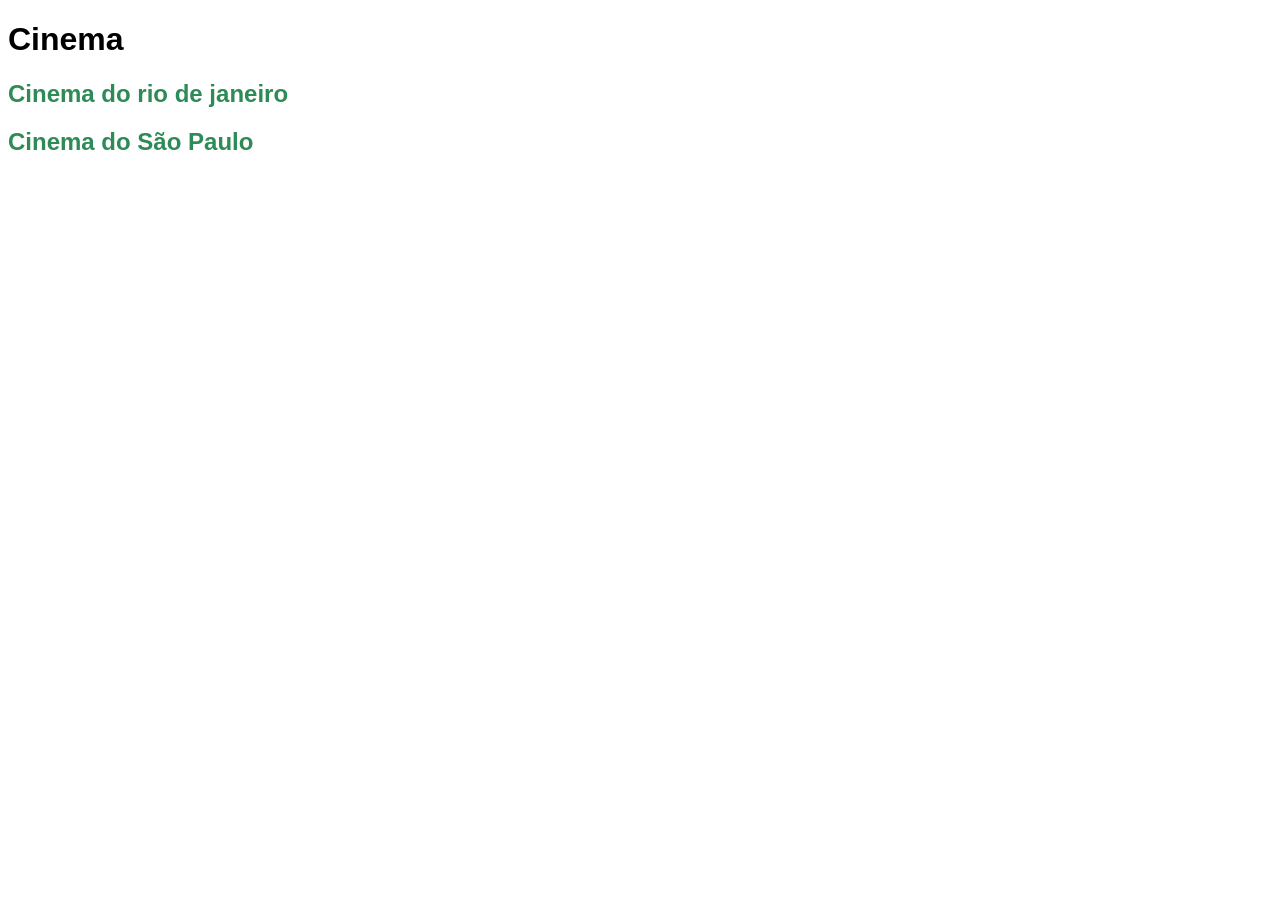
<file: index.html>
<!DOCTYPE html>
<html lang="en">
<head>
    <meta charset="UTF-8">
    <meta name="viewport" content="width=device-width, initial-scale=1.0">
    <title>Document</title>
    <link rel="stylesheet" href="style.css">
</head>
<body>
   <h1>Cinema</h1>
   <h2 > <a href="/estados/rj.html">Cinema do rio de janeiro</a></h2>
   <h2 > <a href="/estados/sp.html">Cinema do São Paulo</a> </h2>
</body>
</html>
</file>
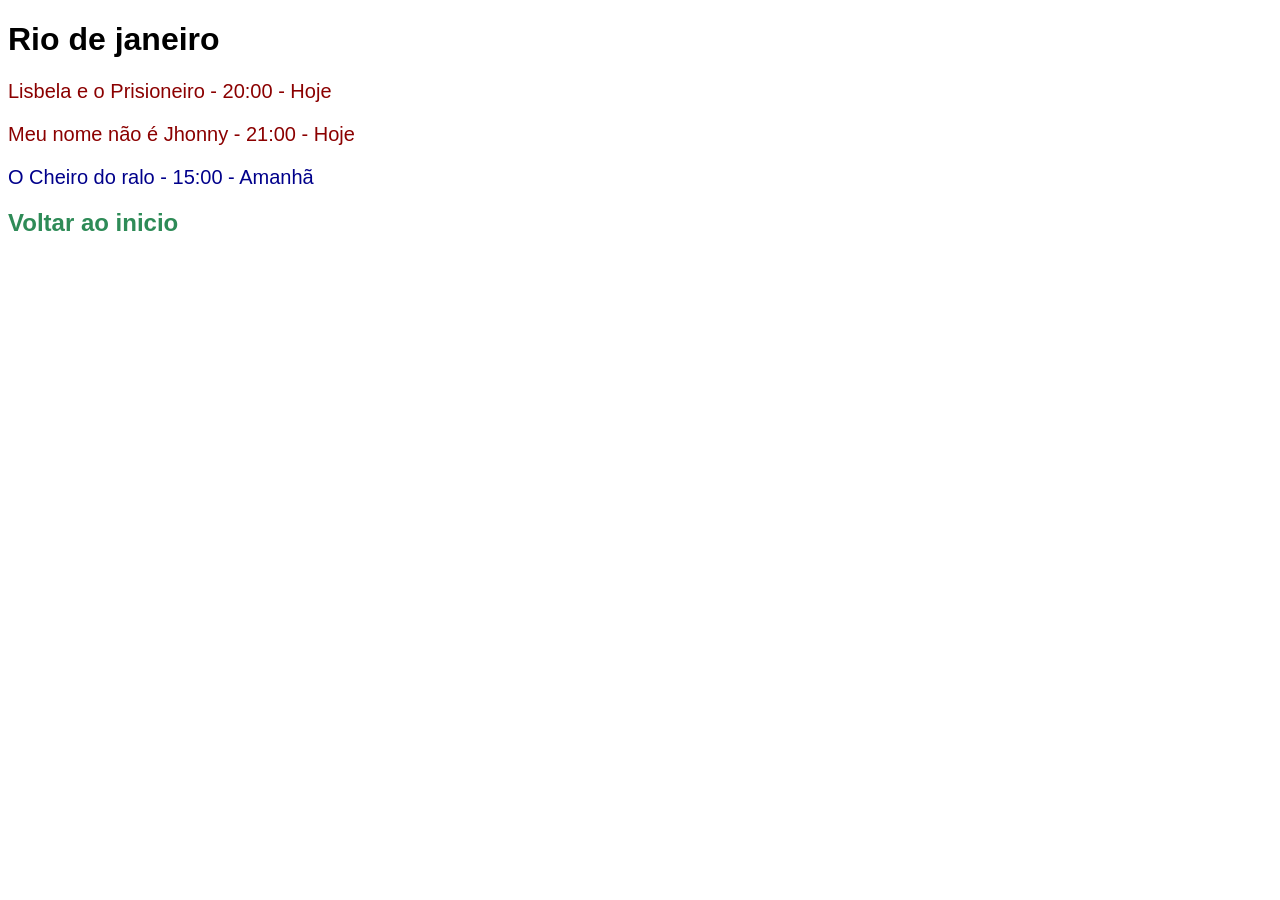
<file: estados/rj.html>
<!DOCTYPE html>
<html lang="en">
<head>
    <meta charset="UTF-8">
    <meta name="viewport" content="width=, initial-scale=1.0">
    <title>Rio de janeiro</title>
    <link rel="stylesheet" href="style.css">
</head>
<body>
    <h1>Rio de janeiro</h1>
    <p class="hj">Lisbela e o Prisioneiro - 20:00 - Hoje </p>
    <p class="hj">Meu nome não é Jhonny - 21:00 - Hoje </p>
    <p class="amanha">O Cheiro do ralo - 15:00 - Amanhã </p>
    <h2 class="sub"><a href="/index.html">Voltar ao inicio</a></h2>
</body>
</html>
</file>
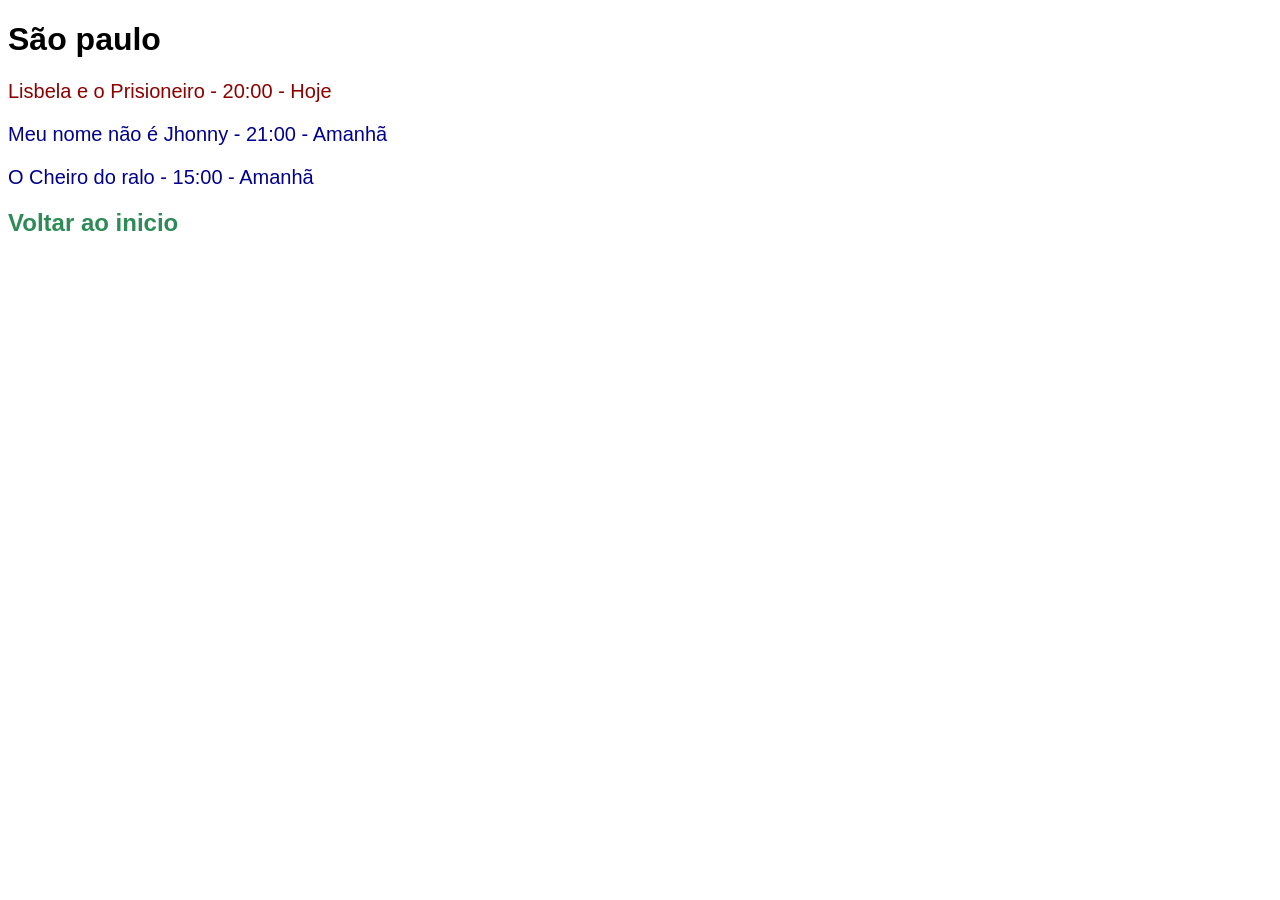
<file: estados/sp.html>
<!DOCTYPE html>
<html lang="en">
<head>
    <meta charset="UTF-8">
    <meta name="viewport" content="width=, initial-scale=1.0">
    <title>são paulo</title>
    <link rel="stylesheet" href="style.css">
</head>
<body>
    <h1>São paulo</h1>
    <p class="hj">Lisbela e o Prisioneiro - 20:00 - Hoje </p>
    <p class="amanha">Meu nome não é Jhonny - 21:00 - Amanhã </p>
    <p class="amanha">O Cheiro do ralo - 15:00 - Amanhã </p>
    <h2 class="sub"><a href="/index.html">Voltar ao inicio</a></h2>
</body>
</html>
</file>
<file: style.css>
a {text-decoration: none;}
h2 a {
    color: seagreen;
}
p {
    font-size: 20px;
}
body {
    font-family: Arial, sans-serif;
}
</file>
<file: estados/style.css>
.hj {color: darkred;}
.amanha {color: darkblue}
a {text-decoration: none;}
h2 a {
    color: seagreen;
}
p {
    font-size: 20px;
}
body {
    font-family: Arial, sans-serif;
}
</file>
